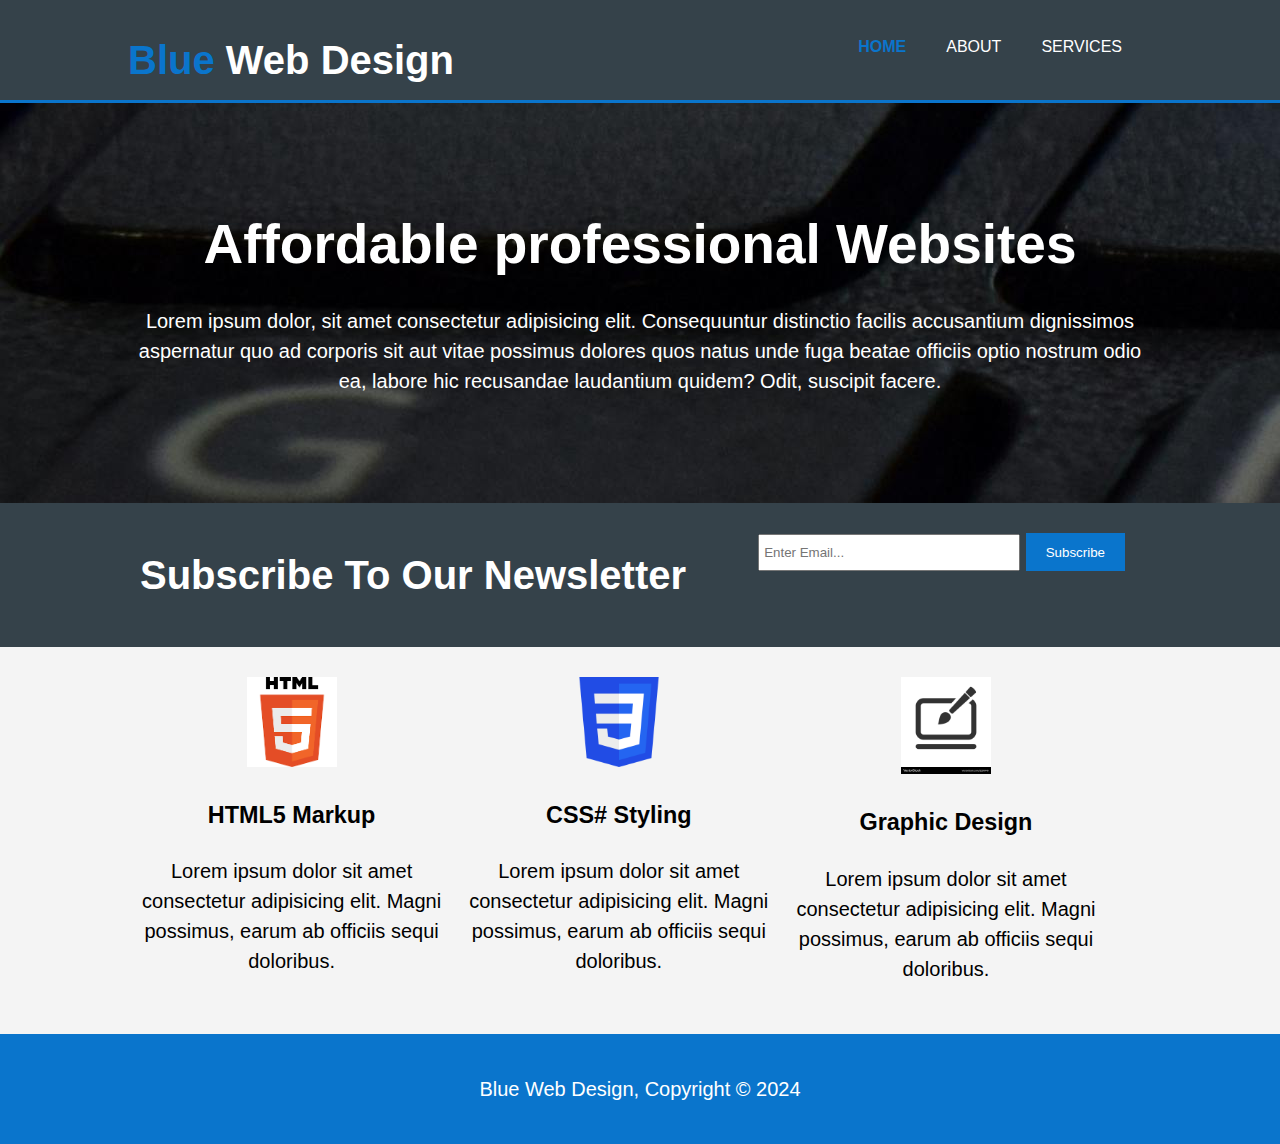
<file: index.html>
<!DOCTYPE html>
<html lang="en">
<head>
    <meta charset="UTF-8"> 
    <meta name="viewport" content="width=device-width, initial-scale=1.0">
    <meta name="Keywords" content="web design, affordable web design, professional web deisgn">
    <meta name="author" content="Enuh">
    <title>Blue Web Design | Welcome</title>
    <link rel="stylesheet" href="style.css">
</head>
<body>
     <header>
        <div class="container">
            <div id="branding">
                <h1><span class="highlight">Blue</span> Web Design</h1>
            </div>
            <nav>
                <ul>
                    <li class="current"><a href="index.html">Home</a> </li>
                    <li><a href="about.html">About</a> </li>
                    <li><a href="services.html">Services</a> </li>
                </ul>
            </nav>
        </div>
     </header>

     <section id="showcase">
        <div class="container">
            <h1>Affordable professional Websites</h1>
            <p>Lorem ipsum dolor, sit amet consectetur adipisicing elit. Consequuntur distinctio facilis accusantium dignissimos aspernatur quo ad corporis sit aut vitae possimus dolores quos natus unde fuga beatae officiis optio nostrum odio ea, labore hic recusandae laudantium quidem? Odit, suscipit facere.</p>
        </div>
     </section>

     <section id="newsletter">
        <div class="container">
            <h1>Subscribe To Our Newsletter</h1>
            <form>
                <input type="email" placeholder="Enter Email...">
                <button type="submit" class="button_1">Subscribe</button>
            </form>
        </div>
     </section>

     <section id="boxes">
        <div class="container">
            <div class="box">
                <img src="html 5 logo.png">
                <h3>HTML5 Markup</h3>
                <p>Lorem ipsum dolor sit amet consectetur adipisicing elit. Magni possimus, earum ab officiis sequi doloribus.</p>
            </div>
            <div class="box">
                <img src="CSS3_logo.png">
                <h3>CSS# Styling</h3>
                <p>Lorem ipsum dolor sit amet consectetur adipisicing elit. Magni possimus, earum ab officiis sequi doloribus.</p>
            </div>
            <div class="box">
                <img src="graphic design.jpg">
                <h3>Graphic Design</h3>
                <p>Lorem ipsum dolor sit amet consectetur adipisicing elit. Magni possimus, earum ab officiis sequi doloribus.</p>
            </div>
        </div>
     </section>

     <footer>
        <p>Blue Web Design, Copyright &copy; 2024</p>
     </footer>
</body>
</html>
</file>
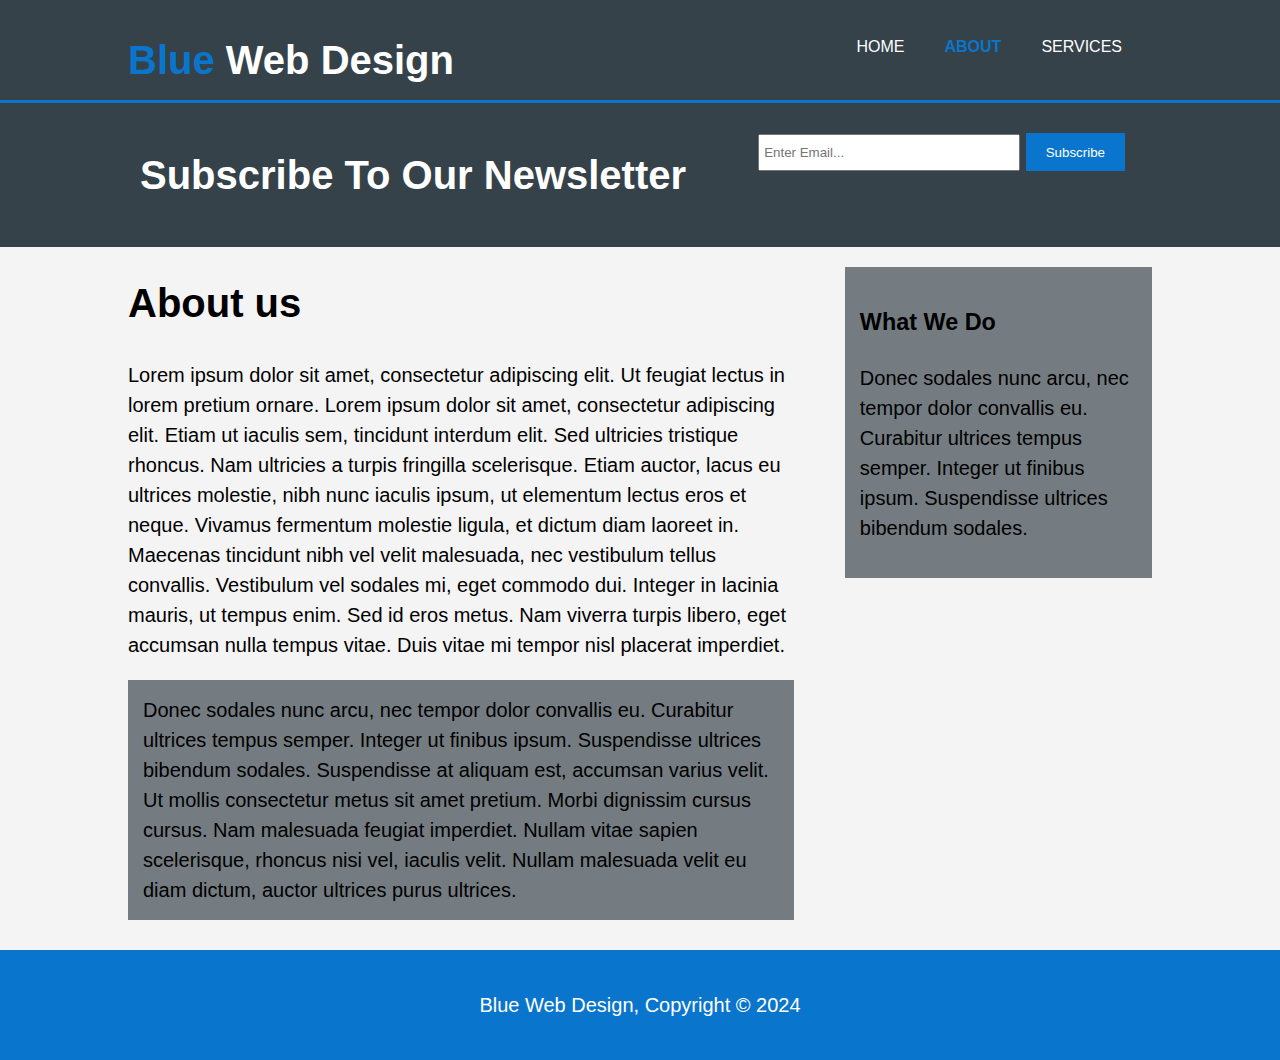
<file: about.html>
<!DOCTYPE html>
<html lang="en">
<head>
    <meta charset="UTF-8"> 
    <meta name="viewport" content="width=device-width, initial-scale=1.0">
    <meta name="Keywords" content="web design, affordable web design, professional web deisgn">
    <meta name="author" content="Enuh">
    <title>Blue Web Design | About</title>
    <link rel="stylesheet" href="style.css">
</head>
<body>
     <header>
        <div class="container">
            <div id="branding">
                <h1><span class="highlight">Blue</span> Web Design</h1>
            </div>
            <nav>
                <ul>
                    <li ><a href="index.html">Home</a> </li>
                    <li class="current"><a href="about.html">About</a> </li>
                    <li><a href="services.html">Services</a> </li>
                </ul>
            </nav>
        </div>
     </header>

     <section id="newsletter">
        <div class="container">
            <h1>Subscribe To Our Newsletter</h1>
            <form>
                <input type="email" placeholder="Enter Email...">
                <button type="submit" class="button_1">Subscribe</button>
            </form>
        </div>
     </section>

     <section id="main">
        <div class="container">
            <article id="main-col">
                <h1 class="page-title">About us</h1>
                <p>Lorem ipsum dolor sit amet, consectetur adipiscing elit. Ut feugiat lectus in lorem pretium ornare. Lorem ipsum dolor sit amet, consectetur adipiscing elit. Etiam ut iaculis sem, tincidunt interdum elit. Sed ultricies tristique rhoncus. Nam ultricies a turpis fringilla scelerisque. Etiam auctor, lacus eu ultrices molestie, nibh nunc iaculis ipsum, ut elementum lectus eros et neque. Vivamus fermentum molestie ligula, et dictum diam laoreet in. Maecenas tincidunt nibh vel velit malesuada, nec vestibulum tellus convallis. Vestibulum vel sodales mi, eget commodo dui. Integer in lacinia mauris, ut tempus enim. Sed id eros metus. Nam viverra turpis libero, eget accumsan nulla tempus vitae. Duis vitae mi tempor nisl placerat imperdiet.</p>
                <p class="dark">Donec sodales nunc arcu, nec tempor dolor convallis eu. Curabitur ultrices tempus semper. Integer ut finibus ipsum. Suspendisse ultrices bibendum sodales. Suspendisse at aliquam est, accumsan varius velit. Ut mollis consectetur metus sit amet pretium. Morbi dignissim cursus cursus. Nam malesuada feugiat imperdiet. Nullam vitae sapien scelerisque, rhoncus nisi vel, iaculis velit. Nullam malesuada velit eu diam dictum, auctor ultrices purus ultrices.</p>
            </article>

            <aside id="sidebar">
                <div class="dark">
                <h3>What We Do</h3>
                <p>Donec sodales nunc arcu, nec tempor dolor convallis eu. Curabitur ultrices tempus semper. Integer ut finibus ipsum. Suspendisse ultrices bibendum sodales.</p>
                </div>     
            </aside>
        </div>
     </section>

     <footer>
        <p>Blue Web Design, Copyright &copy; 2024</p>
     </footer>
</body>
</html>
</file>
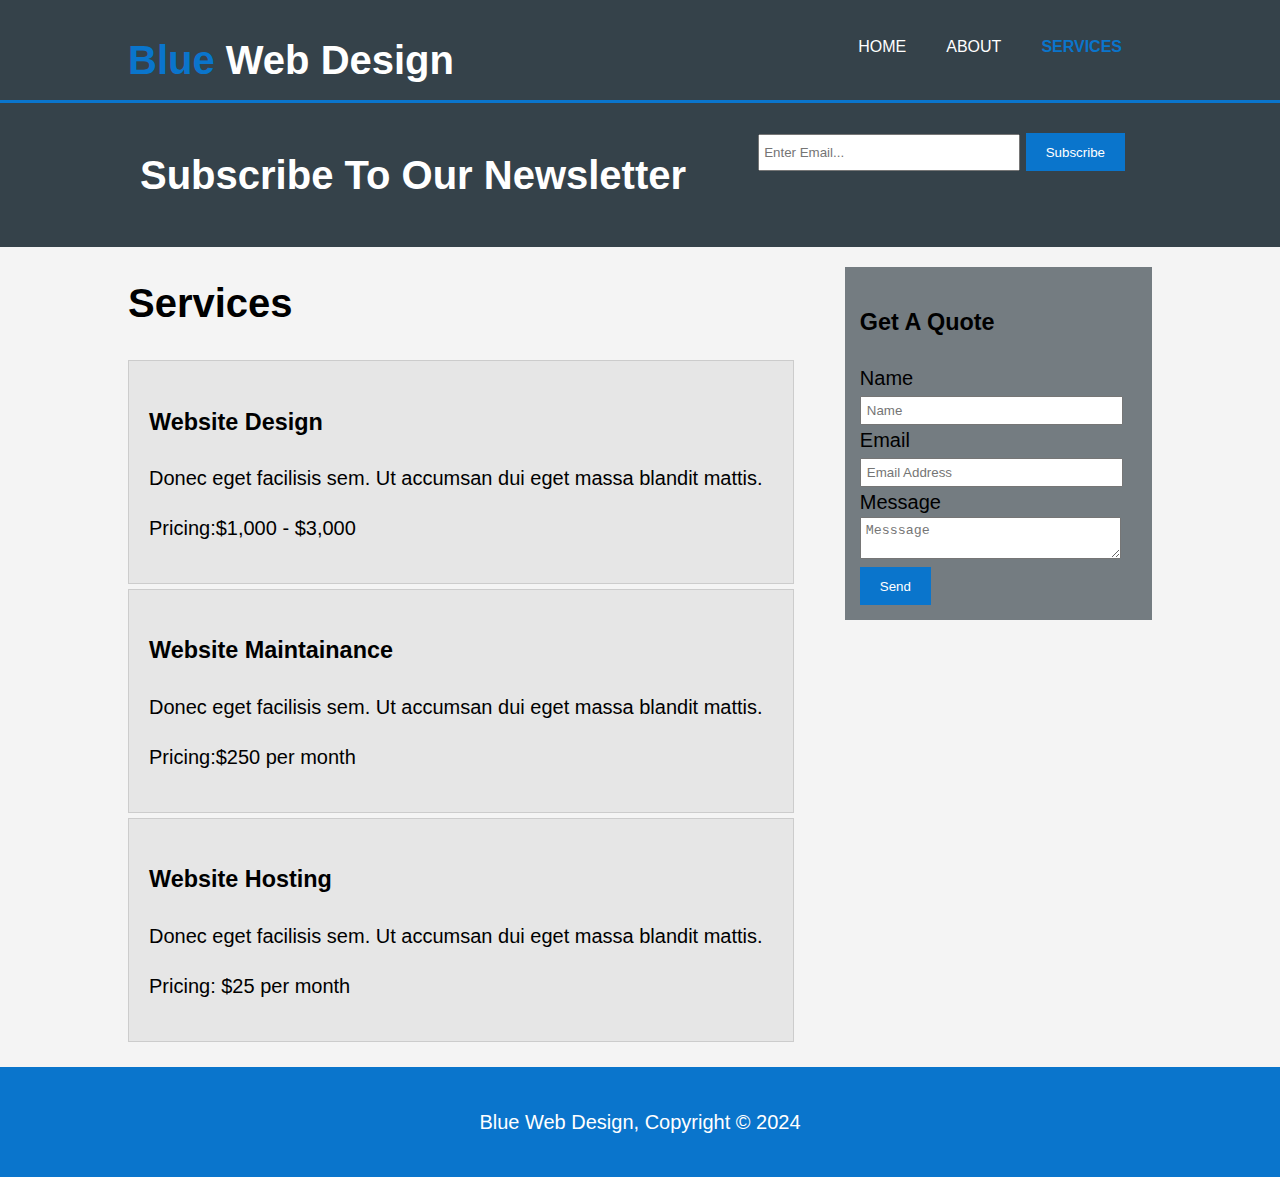
<file: services.html>
<!DOCTYPE html>
<html lang="en">
<head>
    <meta charset="UTF-8"> 
    <meta name="viewport" content="width=device-width, initial-scale=1.0">
    <meta name="Keywords" content="web design, affordable web design, professional web deisgn">
    <meta name="author" content="Enuh">
    <title>Blue Web Design | Services</title>
    <link rel="stylesheet" href="style.css">
</head>
<body>
     <header>
        <div class="container">
            <div id="branding">
                <h1><span class="highlight">Blue</span> Web Design</h1>
            </div>
            <nav>
                <ul>
                    <li ><a href="index.html">Home</a> </li>
                    <li><a href="about.html">About</a> </li>
                    <li class="current"><a href="services.html">Services</a> </li>
                </ul>
            </nav>
        </div>
     </header>

     <section id="newsletter">
        <div class="container">
            <h1>Subscribe To Our Newsletter</h1>
            <form>
                <input type="email" placeholder="Enter Email...">
                <button type="submit" class="button_1">Subscribe</button>
            </form>
        </div>
     </section>

     <section id="main">
        <div class="container">
            <article id="main-col">
                <h1 class="page-title">Services</h1>
                <ul id="services">
                    <li>
                        <h3>Website Design</h3>
                        <p>Donec eget facilisis sem. Ut accumsan dui eget massa blandit mattis. </p>
                        <p>Pricing:$1,000 - $3,000</p>
                    </li>
                    <li>
                        <h3>Website Maintainance</h3>
                        <p>Donec eget facilisis sem. Ut accumsan dui eget massa blandit mattis. </p>
                        <p>Pricing:$250 per month</p>
                    </li>
                    <li>
                        <h3>Website Hosting</h3>
                        <p>Donec eget facilisis sem. Ut accumsan dui eget massa blandit mattis. </p>
                        <p>Pricing: $25 per month</p>
                    </li>
                </ul>
            </article>

            <aside id="sidebar">
                <div class="dark">
                    <h3>Get A Quote</h3>
                    <form class="quote">
                        <div>
                            <label>Name</label><br>
                            <input type="text" placeholder="Name">
                        </div>
                        <div>
                            <label>Email</label><br>
                            <input type="email" placeholder="Email Address">
                        </div>
                        <div>
                            <label>Message</label><br>
                            <textarea placeholder="Messsage"></textarea>
                        </div>
                        <button class="button_1" type="submit">Send</button>
                    </form>
                </div>     
            </aside>
        </div>
     </section>

     <footer>
        <p>Blue Web Design, Copyright &copy; 2024</p>
     </footer>
</body>
</html>
</file>
<file: style.css>
body{
    font: 20px/1.5 Arial, Helvetica, sans-serif;
    padding: 0;
    margin: 0;
    background-color: #f4f4f4;
}

.container{
    width: 80%;
    margin: auto;
    overflow: hidden;
}

ul{
    margin: 0;
    padding: 0; 
}

.button_1{
    height: 38px;
    background-color: rgb(10, 117, 204);
    border: 0;
    padding-left: 20px;
    padding-right: 20px;
    color: #ffffff;
}
.dark{
    padding: 15px;
    background: #747c81;
    border: 0;
    margin-top: 10px;
    margin-bottom: 10px;

}

/*header*/
header{
    background-color:#35424a ;
    color: #ffffff;
    padding-top: 30px;
    min-height: 70px;
    border-bottom:rgb(10, 117, 204) 3px solid;
}

header a{
    color: #ffffff;
    text-decoration: none;
    text-transform: uppercase;
    font-size: 16px;
}

header li{
    float: left;
    display: inline;
    padding:0 20px 0 20px ;
}

header #branding{
    float: left;
}

header #branding h1{
    margin: 0;
}

header nav{
    float: right;
    margin-right: 10px;
}

header .highlight, header .current a{
    color: rgb(10, 117, 204);
    font-weight: bold;
}

header a:hover{
    color: #cccccc;
    font-weight: bold;
}

/*showcase*/
#showcase{
    min-height: 400px;
    background:url(background.jpg) no-repeat 0;
    text-align: center;
    color: #ffffff;
}

#showcase h1{
    margin-top: 100px;
    font-size: 55px;
    margin-bottom: 10px;
}

#showcase p{
    font-size: 20px;
}

/*newsletter*/

#newsletter{
    padding: 15px;
    color: #ffffff;
    background: #35424a;
}

#newsletter h1{
    float: left;
}

#newsletter form{
    float: right;
    margin: 15px;
}

#newsletter input[type="email"]{
    padding: 4px;
    height: 25px;
    width: 250px;
}

/*boxes*/
#boxes{
    margin-top: 20px;
}

#boxes .box{
    float: left;
    text-align: center;
    width: 30%;
    padding: 10px;
}

#boxes .box img{
    width: 90px;
}

/*sidebar*/
aside#sidebar{
    float: right;
    width: 30%;
    margin-top: 10px;
}

aside#sidebar .quote input, aside#sidebar .quote textarea{
    width:90% ;
    padding: 5px;
}


/*main-col*/
article#main-col{
    float: left;
    width: 65%;
}

/*services*/
ul#services li{
    list-style: none;
    padding: 20px;
    border: #cccccc solid 1px;
    margin-bottom: 5px;
    background: #e6e6e6;
}

footer{
    padding:20px ;
    margin-top: 20px;
    color: #ffffff;
    text-align: center;
    background-color:rgb(10, 117, 204);
}

/*Media Queries*/
@media(max-width: 768px){
    header #branding, 
    header nav, 
    header nav li,
    #newsletter h1,
    #newsletter form,
    #boxes .box,
    article#main-col,
    aside#sidebar{
        float: none;
        text-align: center;
        width: 100%;
    }
    header{
        padding-bottom: 20px;
    }
    #showcase h1{
        margin-top: 40px;
    }
    #newsletter button, .quote button{
        display: block;
        width: 100%;
    }
    #newsletter form input[type="email"], .quote input, .quote textarea{
        width: 100%;
        margin-bottom: 5px;
    }
}
</file>
